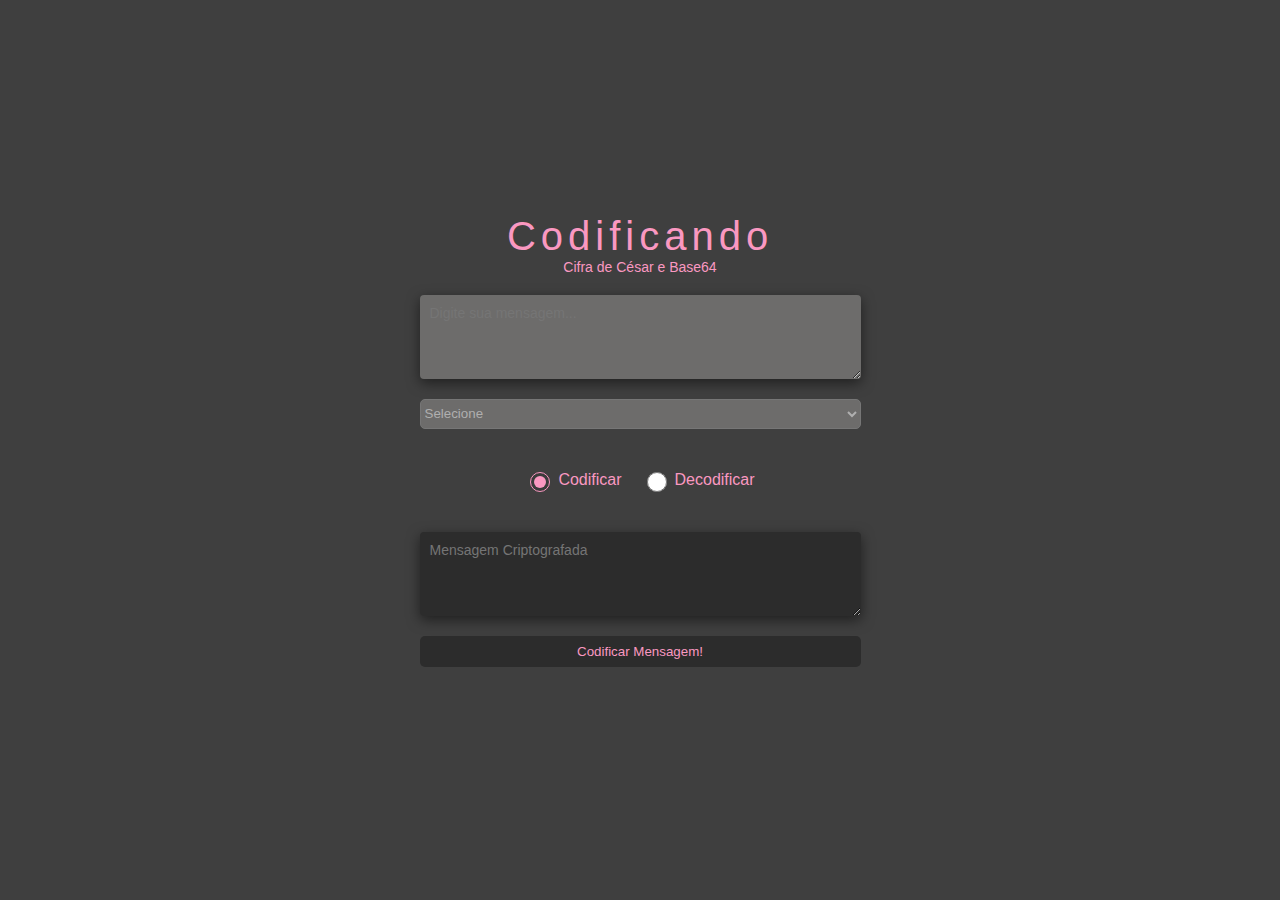
<file: CifradeCesar-Base64/index.html>
<!DOCTYPE html>
<html lang="en"></html>
<head>
    <meta charset="UTF-8" />
    <meta http-equiv="X-UA-Compatible" content="IE=edge"/>
    <meta name="viewport" content="width=device-width, initial-scale=1.0" />

    <link rel="stylesheet" href="styles.css"/>
    <script defer src="index.js"></script>

    <title>Codificando</title>
</head>

<body>
    <main>
        <div class="container">
            <h1>Codificando</h1>
            <h3>Cifra de César e Base64</h3>
            <form action="#">
                <textarea name="mensagem" id="mensagem" cols="50" rows="4"
                    placeholder="Digite sua mensagem..."></textarea>

                <label id="selecione" for="select"></label>
                <select name="select" class="select" id="select">
                    <option value="selecione" disabled selected>Selecione</option>
                    <option value="base64">Base64</option>
                    <option value="cifra">Cifra de césar</option>
                </select>
                <div class="chave-container">
                    <label class="chave" for="range">Escolha a Chave</label>
                    <div class="slider-range">
                        <input type="range" value="1" min="1" max="26" class="range" id="range"
                            oninput="rangenumber.value=value" />
                        <input type="number" value="1" id="rangenumber" min="1" max="26" oninput="range.value=value" />
                    </div>
                </div>

                <div class="radio-button">
                    <div class="radio">
                        <input type="radio" name="codificar" id="codificar" value="codificar" checked />
                        <label for="codificar">Codificar</label>
                    </div>

                    <div class="radio">
                        <input type="radio" name="codificar" id="decodificar" value="decodificar" />
                        <label for="decodificar">Decodificar</label>
                    </div>
                </div>

                <textarea id="resultado" class="mensagem resultado" cols="50" rows="4" readonly
                    placeholder="Mensagem Criptografada"></textarea>
                <div class="btn">
                    <button>Codificar Mensagem!</button>
                </div>
</body>

</html>
</file>
<file: CifradeCesar-Base64/styles.css>
body,
h1,
h3 {
  padding: 0;
  margin: 0;
}

body {
  color: #ffffff;
  background: rgb(63, 63, 63);
  font-family: Arial, Helvetica, sans-serif;
}

main {
  display: flex;
  justify-content: center;
  align-items: center;
  height: 100vh;
}

label {
  display: block;
}

h1 {
  text-align: center;
  font-size: 2.5rem;
  font-family: Arial, Helvetica, sans-serif;
  font-weight: 400;
  letter-spacing: 5px;
  color:  #fa98c1;
}

span {
  color: #fa98c1;
}

h3 {
  text-align: center;
  font-family: Arial, Helvetica, sans-serif;
  font-weight: 400;
  font-size: 0.875rem;
  margin-bottom: 20px;
  color:  #fa98c1;
}

::selection {
  background: #fa98c1;
  color: #000;
}

#mensagem {
  background: rgba(215, 212, 208, 0.3);
  box-shadow: 0px 4px 13px rgba(0, 0, 0, 0.5);
  border: none;
  border-radius: 4px;
  outline: none;
  margin-bottom: 20px;
}

textarea {
  font-family: Arial, Helvetica, sans-serif;
  font-weight: 400;
  font-size: 0.875rem;
  padding: 10px;
  color: #afafaf;
}

#mensagem:focus {
  background: linear-gradient(145deg, #5a5a5a, #4c4c4c);
  box-shadow: 10px 10px 70px #505050, -10px -10px 70px #585858;
}

select {
  width: 100%;
  height: 30px;
  border-radius: 5px;
  background: rgba(215, 212, 208, 0.3);
  font-family: Arial, Helvetica, sans-serif;
  color: #afafaf;
  margin-bottom: 20px;
  outline: none;
}

select option {
  background: #3c3c3c;
  color: #ffffff;
  font-family: Arial, Helvetica, sans-serif;
}

select:focus {
  background: linear-gradient(145deg, #5a5a5a, #4c4c4c);
  box-shadow: 10px 10px 70px #505050, -10px -10px 70px #585858;
}

.radio {
  display: flex;
  gap: 5px;
  color:  #fa98c1;
  place-items: center;
}

input[type="radio"] {
  outline: none;
  accent-color:  #fa98c1;
  width: 20px;
  height: 20px;
}

input[type="radio"]:focus {
  background: linear-gradient(145deg, #ffffff, #f3f3f3);
  box-shadow: 10px 10px 2s0px #d1d1d1, -10px -10px 40px #ffffff;
}

.radio-button {
  display: flex;
  gap: 20px;
  margin-bottom: 20px;
  justify-content: center;
  padding: 20px;
}

.btn {
  display: flex;
  justify-content: center;
}

button {
  display: inline-block;
  background-color: rgba(0, 0, 0, 0.3);
  border: none;
  padding: 8px;
  border-radius: 5px;
  color:  #fa98c1;
  margin-bottom: 20px;
  font-family: Arial, Helvetica, sans-serif;
  width: 100%;
  cursor: pointer;
  transition: 0.3s;
}

button:focus {
  outline: solid 1px  #fa98c1;
}

button:hover {
  background-color: #000;
}

form {
  display: flex;
  flex-direction: column;
}

.mensagem {
  background: rgba(0, 0, 0, 0.3);
  box-shadow: 0px 4px 13px rgba(0, 0, 0, 0.5);
  border: none;
  border-radius: 4px;
  outline: none;
  margin-bottom: 20px;
}

.slider-range {
  display: flex;
  justify-content: center;
  gap: 10px;
  margin-bottom: 20px;
}

input[type="number"]::-webkit-inner-spin-button,
input[type="number"]::-webkit-outer-spin-button {
  -webkit-appearance: none;
  margin: 0;
}

input[type="number"] {
  width: 30px;
  background-color: rgba(138, 138, 138, 0.2);
  text-align: center;
  border-top: none;
  border-left: none;
  border-right: none;
  border-bottom: solid 1px #818181;
  color: #ffffff;
  outline: none;
  font-family: Arial, Helvetica, sans-serif;
}

.chave {
  text-align: center;
  margin-bottom: 10px;
  color: #afafaf;
  font-size: 0.875rem;
}

.chave-container {
  display: none;
}

.range {
  -webkit-animation: none;
  height: 10px;
  background-color: rgb(29, 29, 29);
  outline: none;
  cursor: ew-resize;
  border-radius: 5px;
}

input[type="range"]::-webkit-slider-thumb {
  -webkit-appearance: none;
  height: 12px;
  width: 10px;
  background-color:  #fa98c1;
  border-radius: 2px;
}

.social {
  display: flex;
  place-content: center;
  gap: 20px;
}

svg:hover path {
  fill:  #fa98c1;
}
</file>
